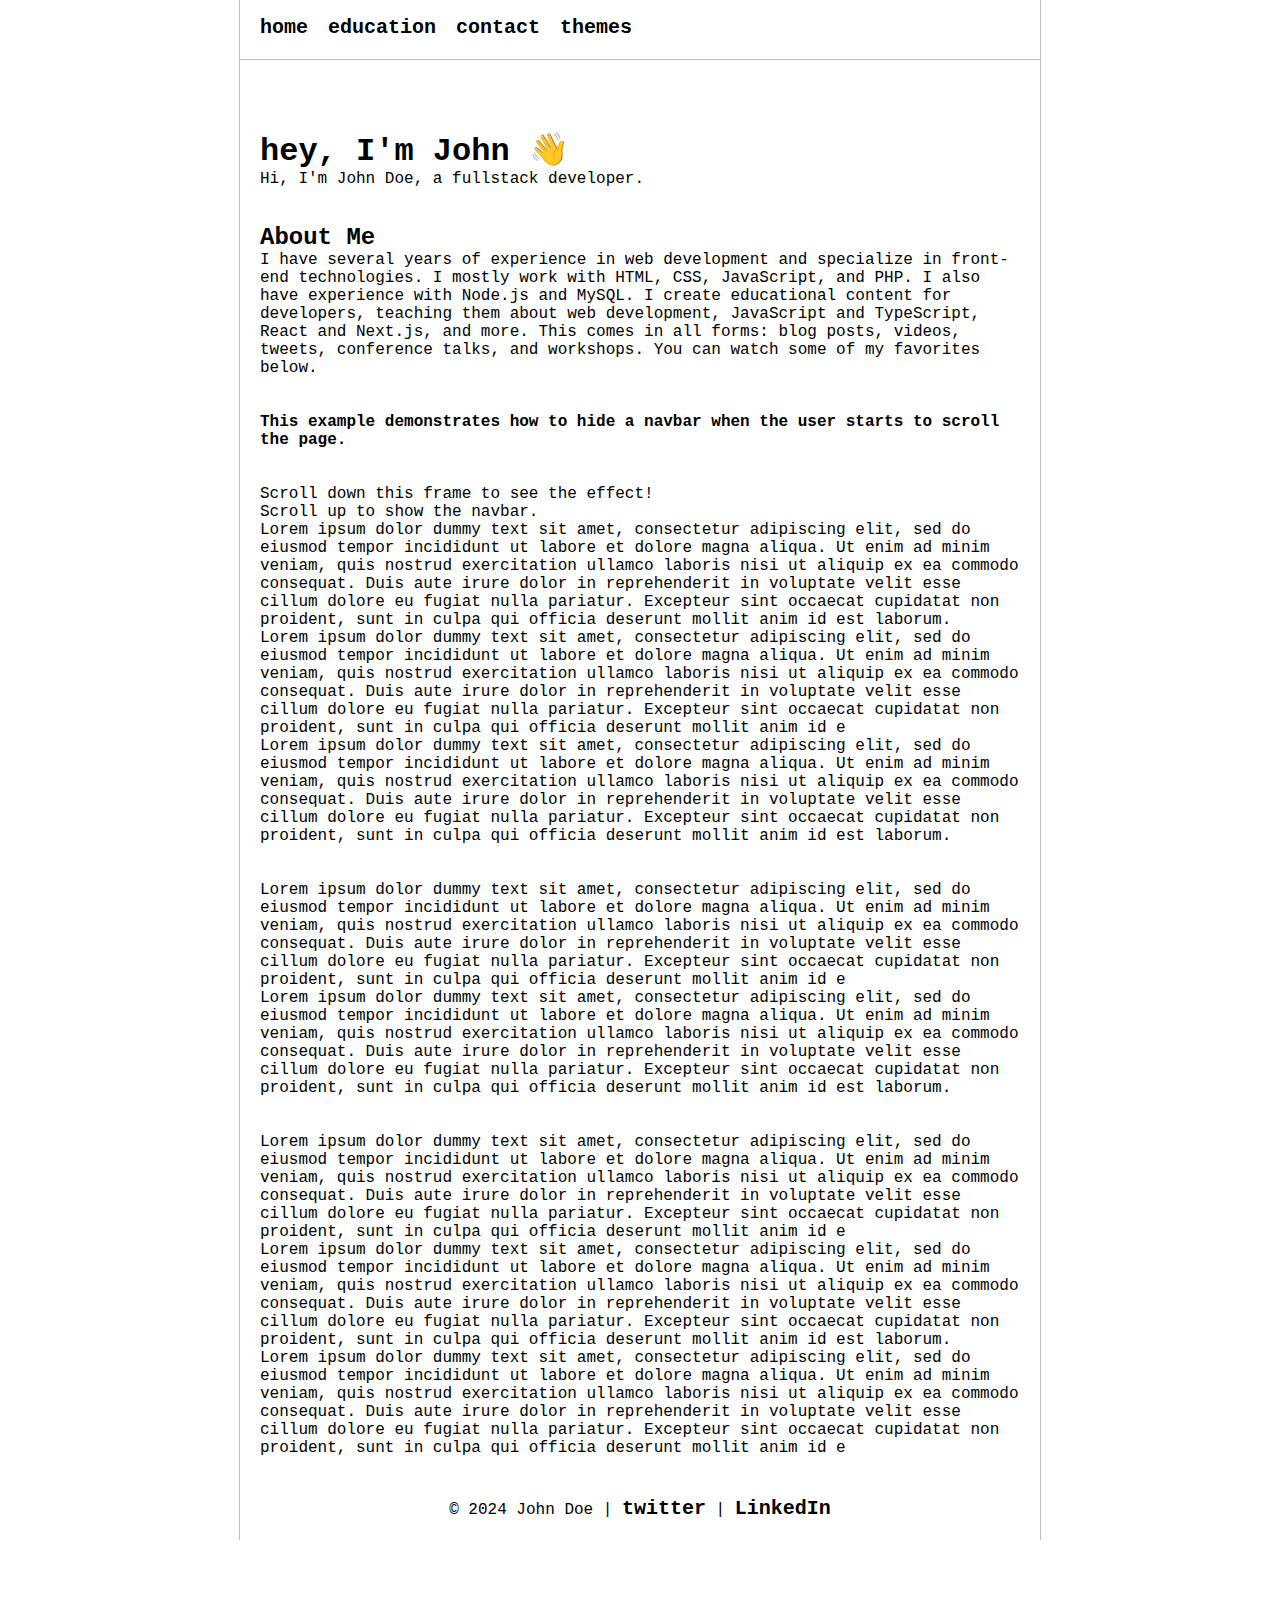
<file: index.html>
<!DOCTYPE html>
<html lang="en">
<head>
  <script src="/assets/js/navbar.js"></script>
  <script src="/assets/js/footer.js"></script>
  <script src="/assets/js/color-picker.js"></script>
  <script src="/assets/js/scrolling-topbar.js"></script>

  <meta charset="UTF-8" />
  <meta name="viewport" content="width=device-width, initial-scale=1.0, maximum-scale=1, user-scalable=0" />
  <title>home</title>
  <link id="layoutStylesheet" rel="stylesheet" href="/assets/css/layout.css" />
</head>
<body tabindex="0">
  <header id="header">
    <nav id="navbar-placeholder"></nav>
  </header>

  <section id="maincontent">
    <h1>hey, I'm John 👋</h1>
    <p>Hi, I'm John Doe, a fullstack developer.</p>
    <br /><br />

    <h2>About Me</h2>
    <p>
      I have several years of experience in web development and specialize in
      front-end technologies. I mostly work with HTML, CSS, JavaScript, and
      PHP. I also have experience with Node.js and MySQL. I create educational
      content for developers, teaching them about web development, JavaScript
      and TypeScript, React and Next.js, and more. This comes in all forms:
      blog posts, videos, tweets, conference talks, and workshops. You can
      watch some of my favorites below.
    </p>
    <br /><br />
    <div>
      <p><b>This example demonstrates how to hide a navbar when the user starts to scroll the page.</b></p>
      <br /><br />
      <p>Scroll down this frame to see the effect!</p>
      <p>Scroll up to show the navbar.</p>
      <p>Lorem ipsum dolor dummy text sit amet, consectetur adipiscing elit, sed do eiusmod tempor incididunt ut labore et dolore magna aliqua. Ut enim ad minim veniam, quis nostrud exercitation ullamco laboris nisi ut aliquip ex ea commodo consequat. Duis aute irure dolor in reprehenderit in voluptate velit esse cillum dolore eu fugiat nulla pariatur. Excepteur sint occaecat cupidatat non proident, sunt in culpa qui officia deserunt mollit anim id est laborum.</p>
      <p>Lorem ipsum dolor dummy text sit amet, consectetur adipiscing elit, sed do eiusmod tempor incididunt ut labore et dolore magna aliqua. Ut enim ad minim veniam, quis nostrud exercitation ullamco laboris nisi ut aliquip ex ea commodo consequat. Duis aute irure dolor in reprehenderit in voluptate velit esse cillum dolore eu fugiat nulla pariatur. Excepteur sint occaecat cupidatat non proident, sunt in culpa qui officia deserunt mollit anim id e
      <p>Lorem ipsum dolor dummy text sit amet, consectetur adipiscing elit, sed do eiusmod tempor incididunt ut labore et dolore magna aliqua. Ut enim ad minim veniam, quis nostrud exercitation ullamco laboris nisi ut aliquip ex ea commodo consequat. Duis aute irure dolor in reprehenderit in voluptate velit esse cillum dolore eu fugiat nulla pariatur. Excepteur sint occaecat cupidatat non proident, sunt in culpa qui officia deserunt mollit anim id est laborum.</p>
      <br /><br />
      <p>Lorem ipsum dolor dummy text sit amet, consectetur adipiscing elit, sed do eiusmod tempor incididunt ut labore et dolore magna aliqua. Ut enim ad minim veniam, quis nostrud exercitation ullamco laboris nisi ut aliquip ex ea commodo consequat. Duis aute irure dolor in reprehenderit in voluptate velit esse cillum dolore eu fugiat nulla pariatur. Excepteur sint occaecat cupidatat non proident, sunt in culpa qui officia deserunt mollit anim id e
      <p>Lorem ipsum dolor dummy text sit amet, consectetur adipiscing elit, sed do eiusmod tempor incididunt ut labore et dolore magna aliqua. Ut enim ad minim veniam, quis nostrud exercitation ullamco laboris nisi ut aliquip ex ea commodo consequat. Duis aute irure dolor in reprehenderit in voluptate velit esse cillum dolore eu fugiat nulla pariatur. Excepteur sint occaecat cupidatat non proident, sunt in culpa qui officia deserunt mollit anim id est laborum.</p>
      <br /><br />
      <p>Lorem ipsum dolor dummy text sit amet, consectetur adipiscing elit, sed do eiusmod tempor incididunt ut labore et dolore magna aliqua. Ut enim ad minim veniam, quis nostrud exercitation ullamco laboris nisi ut aliquip ex ea commodo consequat. Duis aute irure dolor in reprehenderit in voluptate velit esse cillum dolore eu fugiat nulla pariatur. Excepteur sint occaecat cupidatat non proident, sunt in culpa qui officia deserunt mollit anim id e
      <p>Lorem ipsum dolor dummy text sit amet, consectetur adipiscing elit, sed do eiusmod tempor incididunt ut labore et dolore magna aliqua. Ut enim ad minim veniam, quis nostrud exercitation ullamco laboris nisi ut aliquip ex ea commodo consequat. Duis aute irure dolor in reprehenderit in voluptate velit esse cillum dolore eu fugiat nulla pariatur. Excepteur sint occaecat cupidatat non proident, sunt in culpa qui officia deserunt mollit anim id est laborum.</p>
      <p>Lorem ipsum dolor dummy text sit amet, consectetur adipiscing elit, sed do eiusmod tempor incididunt ut labore et dolore magna aliqua. Ut enim ad minim veniam, quis nostrud exercitation ullamco laboris nisi ut aliquip ex ea commodo consequat. Duis aute irure dolor in reprehenderit in voluptate velit esse cillum dolore eu fugiat nulla pariatur. Excepteur sint occaecat cupidatat non proident, sunt in culpa qui officia deserunt mollit anim id e
                  
  </section>

  <footer>
    <nav id="footer-placeholder"></nav>
  </footer>

</body>
</html>
</file>
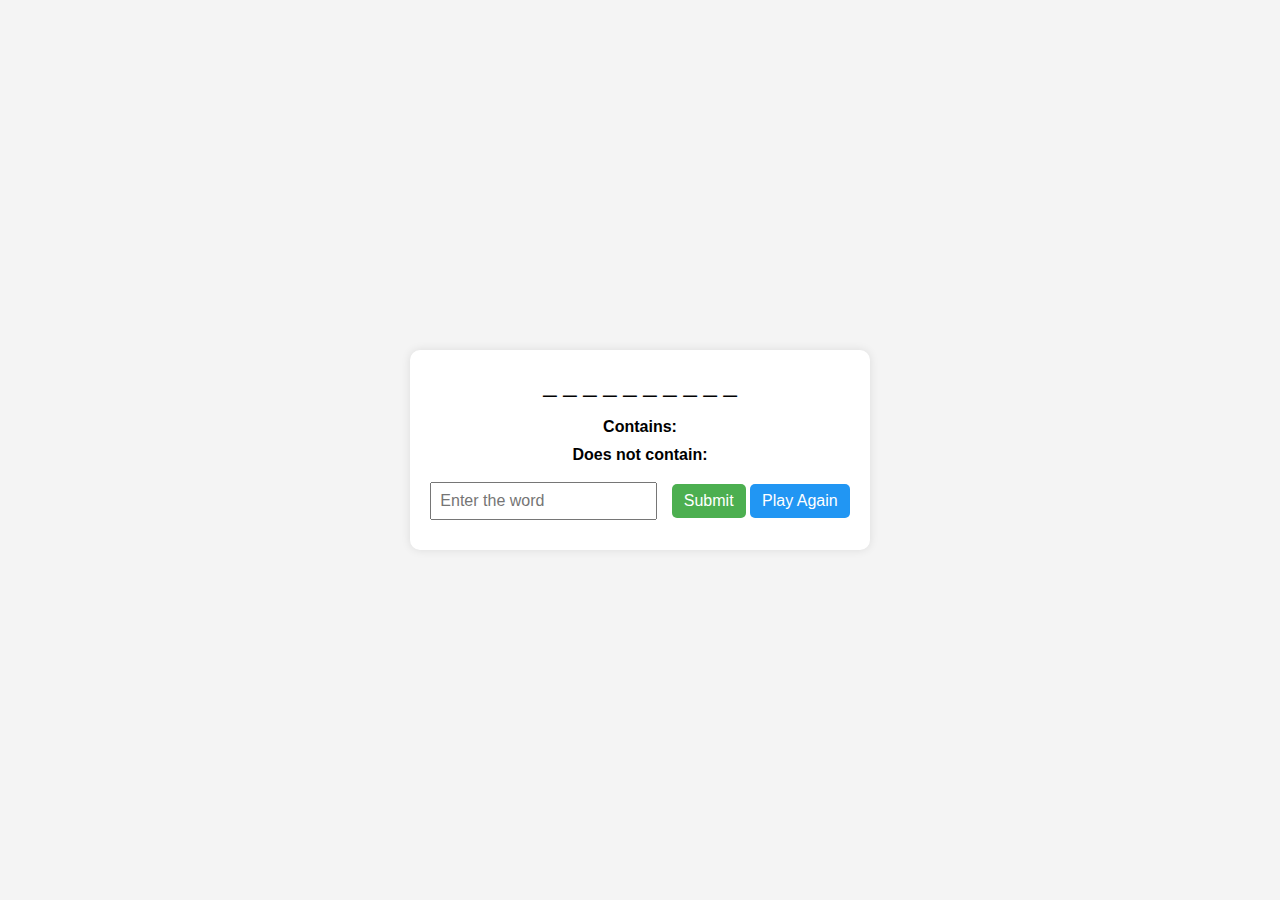
<file: projects/game1/index.html>
<!DOCTYPE html>
<html lang="en">
<head>
    <meta charset="UTF-8">
    <meta name="viewport" content="width=device-width, initial-scale=1.0">
    <title>Word Guessing Game</title>
    <style>
        body {
            font-family: Arial, sans-serif;
            display: flex;
            align-items: center;
            justify-content: center;
            height: 100vh;
            margin: 0;
            background-color: #f4f4f4;
        }

        #game-container {
            text-align: center;
            background-color: #fff;
            padding: 20px;
            border-radius: 10px;
            box-shadow: 0 0 10px rgba(0, 0, 0, 0.1);
        }

        #word-display {
            font-size: 24px;
            margin-bottom: 20px;
        }

        #input-field {
            padding: 8px;
            font-size: 16px;
            margin-right: 10px;
        }

        #submit-btn,
        #play-again-btn {
            padding: 8px 12px;
            font-size: 16px;
            cursor: pointer;
            margin-top: 10px;
            background-color: #4caf50;
            color: #fff;
            border: none;
            border-radius: 5px;
            outline: none;
        }

        #play-again-btn {
            background-color: #2196F3;
        }

        .correct {
            color: #4caf50;
            font-weight: bold;
        }

        #correct-positions,
        #not-contains-letters,
        #attempts-info {
            font-size: 18px;
            margin-top: 10px;
        }

        .marked-section {
            font-weight: bold;
            margin-bottom: 5px;
        }
    </style>
</head>
<body>

<div id="game-container">
    <div id="word-display"></div>
    <div class="marked-section">Contains:</div>
    <div id="correct-positions"></div>
    <div class="marked-section">Does not contain:</div>
    <div id="not-contains-letters"></div>
    <input type="text" id="input-field" placeholder="Enter the word">
    <button id="submit-btn" onclick="checkGuess()">Submit</button>
    <button id="play-again-btn" onclick="playAgain()">Play Again</button>
    <div id="attempts-info"></div>
</div>

<script>
    const wordLists = {
        2: ['at', 'be', 'in', 'on', 'up', 'no', 'do', 'go', 'it', 'so', 'to', 'we', 'my', 'is', 'if', 'of', 'by', 'or', 'an', 'am', 'as', 'he', 'me', 'up', 'us', 'up', 'as', 'is', 'it', 'at', 'to', 'up', 'us', 'we', 'go', 'so', 'he', 'is', 'by'],
        3: ['the', 'and', 'for', 'are', 'but', 'not', 'you', 'all', 'any', 'can', 'had', 'her', 'was', 'one', 'our', 'out', 'day', 'get', 'has', ' him', 'his', 'how', 'man', 'new', 'now', 'old', 'see', 'two', 'way', 'who', 'boy', 'did', 'put', 'say', 'she', 'too', 'use', 'big', 'box', 'its', 'get'],
        4: ['that', 'with', 'have', 'this', 'will', 'your', 'from', 'they', 'know', 'want', 'been', 'good', 'much', 'some', 'time', 'very', 'when', 'come', 'here', 'just', 'like', 'long', 'make', 'many', 'more', 'only', 'over', 'such', 'take', 'than', 'them', 'well', 'were', 'what', 'down', 'into', 'even', 'first', 'made', 'most', 'much'],
        5: ['about', 'after', 'could', 'first', 'great', 'house', 'large', 'other', 'place', 'right', 'small', 'sound', 'still', 'there', 'three', 'water', 'where', 'which', 'world', 'would', 'write', 'could', 'people', 'school', 'should', 'through', 'together', 'country', 'children', 'example', 'important', 'sometimes', 'understand', 'community', 'everything', 'experience', 'information', 'particular', 'particularly', 'university']
    };

    let targetWord;
    let guessedWord;
    let correctPositions = '';
    let notContainsLetters = '';
    let attempts = 0;

    function initGame() {
        const wordLength = getRandomLength();
        targetWord = getRandomWord(wordLength);
        guessedWord = Array(targetWord.length).fill('_');
        correctPositions = '';
        notContainsLetters = '';
        attempts = 0;
        updateDisplay();
    }

    function updateDisplay() {
        const wordDisplay = document.getElementById('word-display');
        const correctPositionsDisplay = document.getElementById('correct-positions');
        const notContainsLettersDisplay = document.getElementById('not-contains-letters');

        wordDisplay.innerHTML = guessedWord.map((letter, index) => `<span class="${letter === targetWord[index] ? 'correct' : ''}">${letter}</span>`).join(' ');
        correctPositionsDisplay.textContent = correctPositions;
        notContainsLettersDisplay.textContent = notContainsLetters;
    }

    function checkGuess() {
        attempts++;
        const inputField = document.getElementById('input-field');
        const userGuess = inputField.value.toLowerCase();

        if (isValidWord(userGuess)) {
            if (userGuess.length === targetWord.length && /^[a-z]+$/.test(userGuess)) {
                for (let i = 0; i < targetWord.length; i++) {
                    if (userGuess[i] === targetWord[i]) {
                        guessedWord[i] = userGuess[i];
                    } else if (targetWord.includes(userGuess[i]) && correctPositions.indexOf(userGuess[i]) === -1) {
                        correctPositions += userGuess[i];
                    } else if (!targetWord.includes(userGuess[i]) && notContainsLetters.indexOf(userGuess[i]) === -1) {
                        notContainsLetters += userGuess[i];
                    }
                }
                updateDisplay();
                inputField.value = '';
                checkWin();
            } else {
                alert('Please enter a valid word of the chosen length.');
            }
        } else {
            alert('Invalid word. Please choose a word from the list.');
        }
    }

    function checkWin() {
        if (guessedWord.join('') === targetWord) {
            alert(`Congratulations! You guessed the word in ${attempts} attempts.`);
            playAgain();
        }
    }

    function playAgain() {
        initGame();
    }

    function getRandomLength() {
        const lengths = Object.keys(wordLists);
        return lengths[Math.floor(Math.random() * lengths.length)];
    }

    function getRandomWord(length) {
        return wordLists[length][Math.floor(Math.random() * wordLists[length].length)];
    }

    function isValidWord(word) {
        const wordLength = word.length;
        return wordLists[wordLength].includes(word);
    }

    initGame();
</script>

</body>
</html>
</file>
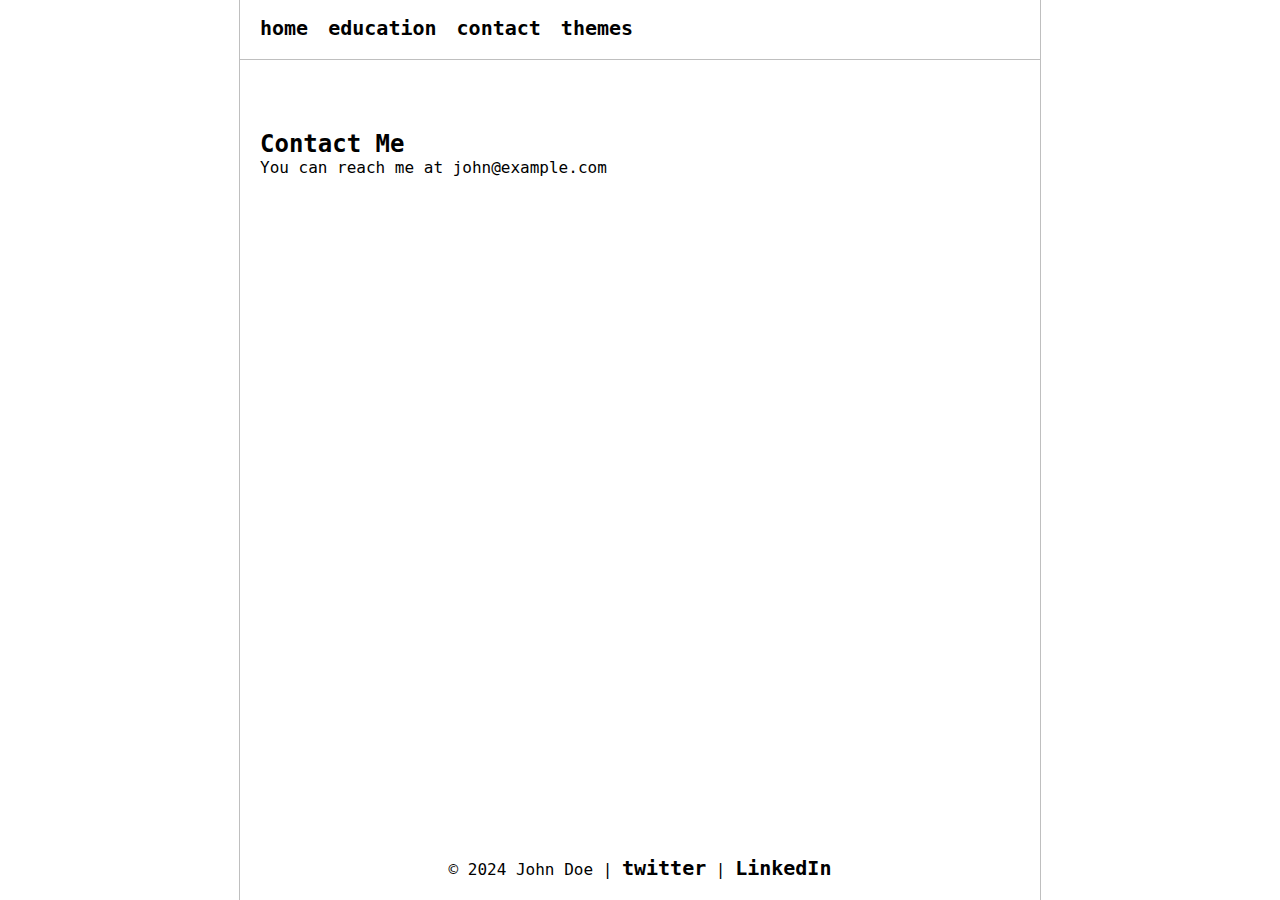
<file: contact.html>
<!-- contact.html -->

<!DOCTYPE html>
<html lang="en">
  <head>
    <script src="/assets/js/navbar.js"></script>
    <script src="/assets/js/footer.js"></script>
    <script src="/assets/js/color-picker.js"></script>
    <script src="/assets/js/scrolling-topbar.js"></script>

    <meta charset="UTF-8" />
    <meta
      name="viewport"
      content="width=device-width, initial-scale=1.0, maximum-scale=1, user-scalable=0"
    />
    <title>contact</title>

    <link
      id="layoutStylesheet"
      rel="stylesheet"
      href="/assets/css/layout.css"
    />
  </head>

  <body tabindex="0">
    <header id="header">
      <nav id="navbar-placeholder"></nav>
    </header>

    <section>
      <h2>Contact Me</h2>
      <p>You can reach me at john@example.com</p>
    </section>

    <footer>
      <nav id="footer-placeholder"></nav>
    </footer>
  </body>
</html>
</file>
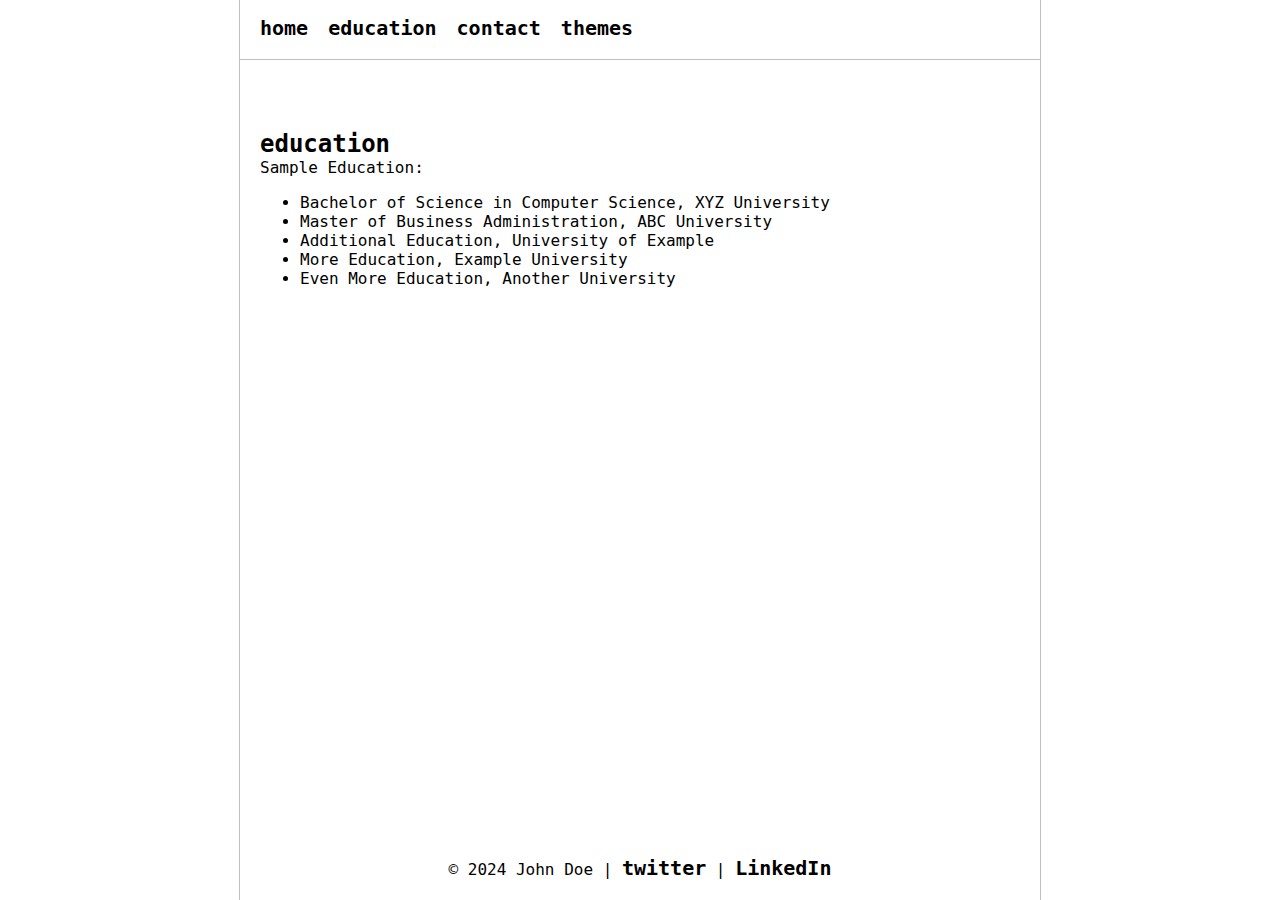
<file: education.html>
<!-- education.html -->

<!DOCTYPE html>
<html lang="en">
  <head>
    <script src="/assets/js/navbar.js"></script>
    <script src="/assets/js/footer.js"></script>
    <script src="/assets/js/color-picker.js"></script>
    <script src="/assets/js/scrolling-topbar.js"></script>

    <meta charset="UTF-8" />
    <meta
      name="viewport"
      content="width=device-width, initial-scale=1.0, maximum-scale=1, user-scalable=0"
    />
    <title>education</title>

    <link
      id="layoutStylesheet"
      rel="stylesheet"
      href="/assets/css/layout.css"
    />
  </head>

  <body tabindex="0">
    <header id="header">
      <nav id="navbar-placeholder"></nav>
    </header>

    <section>
      <h2>education</h2>
      <p>Sample Education:</p>
      <ul>
        <li>Bachelor of Science in Computer Science, XYZ University</li>
        <li>Master of Business Administration, ABC University</li>
        <li>Additional Education, University of Example</li>
        <li>More Education, Example University</li>
        <li>Even More Education, Another University</li>
      </ul>
    </section>

    <footer>
      <nav id="footer-placeholder"></nav>
    </footer>
  </body>
</html>
</file>
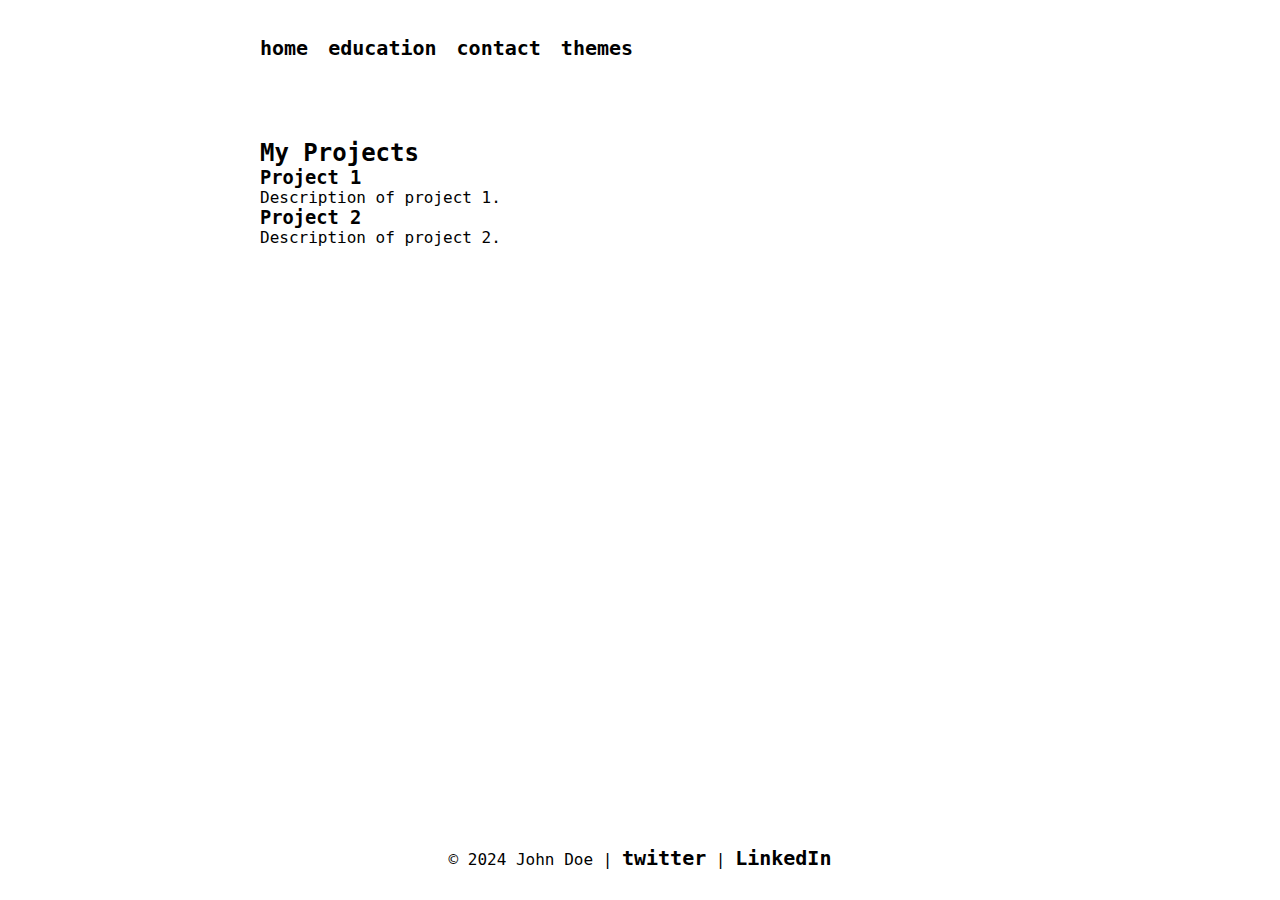
<file: projects.html>
<!-- projects.html -->

<!-- Include JavaScript to dynamically load the navbar and footer-->
<script src="/assets/js/navbar.js"></script>
<script src="/assets/js/footer.js"></script>

<!DOCTYPE html>
<html lang="en">
<head>
    <meta charset="UTF-8">
    <meta name="viewport" content="width=device-width, initial-scale=1.0">
    <title>My Portfolio</title>
    <link rel="stylesheet" href="/assets/css/styles.css">
</head>
<body>
    <header>
        <nav id="navbar-placeholder"></nav>
    </header>

    <section id="projects">
        <h2>My Projects</h2>
        <div class="project">
            <h3>Project 1</h3>
            <p>Description of project 1.</p>
        </div>
        <div class="project">
            <h3>Project 2</h3>
            <p>Description of project 2.</p>
        </div>
    </section>
    
    <footer>
        <nav id="footer-placeholder"></nav>
    </footer>

</body>
</html>
</file>
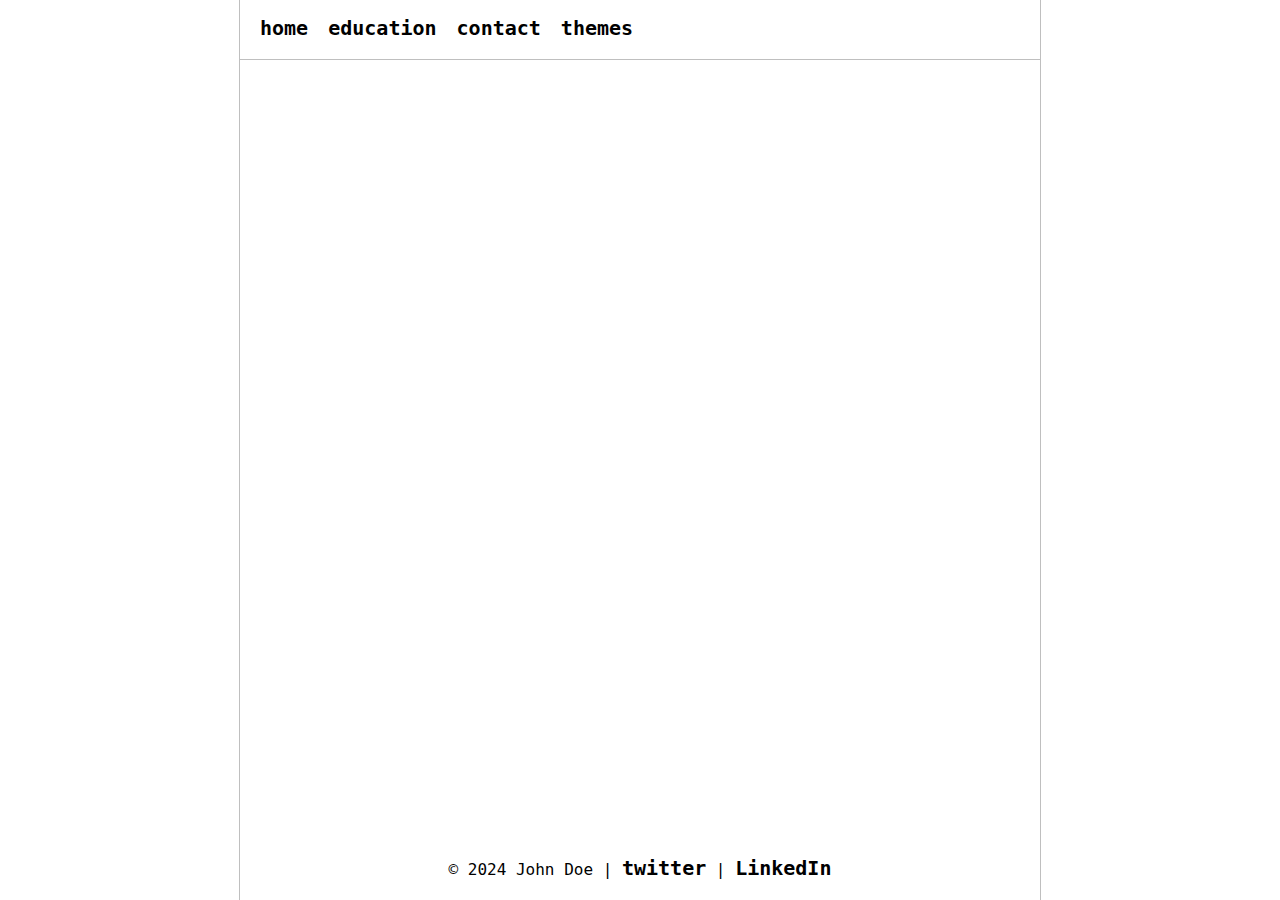
<file: work.html>
<!-- projects.html -->

<!DOCTYPE html>
<html lang="en">
  <head>
    <script src="/assets/js/navbar.js"></script>
    <script src="/assets/js/footer.js"></script>
    <script src="/assets/js/color-picker.js"></script>
    <script src="/assets/js/scrolling-topbar.js"></script>

    <meta charset="UTF-8" />
    <meta
      name="viewport"
      content="width=device-width, initial-scale=1.0, maximum-scale=1, user-scalable=0"
    />
    <title>work</title>

    <link
      id="layoutStylesheet"
      rel="stylesheet"
      href="/assets/css/layout.css"
    />
  </head>

  <body tabindex="0">
    <header id="header">
      <nav id="navbar-placeholder"></nav>
    </header>

    <section>

    </section>

    <footer>
      <nav id="footer-placeholder"></nav>
    </footer>
  </body>
</html>
</file>
<file: assets/css/layout.css>
/* body styles*/
body,
h1,
h2,
h3,
p {
  margin: 0;
  padding: 0;
}

body {
  font-family: "Fira Code", monospace;
  display: flex;
  flex-direction: column;
  align-items: flex-start;
  min-height: 100vh;
  max-width: 800px;
  margin: 0 auto;
  border-left: 1px solid #6868686c;
  border-right: 1px solid #6868686c;
}

/* Header styles*/
header {
  position: fixed;
  width: 100%;
  background-color: white;
  text-align: center;
  border-bottom: 1px solid #6868686c;
  max-width: 800px;
  transition: top 0.3s;
  top: 0;
}

.header-hidden {
  top: -100px; /* Adjust this value based on your header's height */
}

/* nav styles*/
nav ul {
  list-style: none;
  display: flex;
  justify-content: flex-start;
  padding: 0 20px;
}

nav li {
  margin-right: 20px;
}

nav a {
  text-decoration: none;
  font-weight: bold;
  font-size: 20px;
}

a {
  color: #000;
}

label {
  cursor: pointer;
}

/* section styles*/
section {
  flex: 0;
  padding: 40px 20px;
  box-sizing: border-box;
  text-align: left;
  padding-top: 130px;
}

/* footer styles */
footer {
  text-align: center;
  width: 100%;
  margin-top: auto;
  margin-bottom: 20px;
}

/* Responsive Styles */
@media only screen and (max-width: 768px) {
  nav {
    margin-top: 10px;
  }

  nav ul {
    flex-direction: row;
    flex-wrap: wrap;
  }

  nav li {
    margin-bottom: 10px;
  }
}
</file>
<file: assets/css/styles.css>
/* styles.css */

/* body styles*/

body, h1, h2, h3, p {
    margin: 0;
    padding: 0;
}

body {
    font-family: 'Fira Code', monospace;
    display: flex;
    flex-direction: column;
    align-items: flex-start; 
    min-height: 100vh;
    max-width: 800px;
    margin: 0 auto;
}

body.🌙 {
    background-color: #121212;
    color: #fff;
}

body.🌞 {
    background-color: #fff;
    color: #121212;
}

/* Header styles*/

header {
    width: 100%;
    padding: 20px 0;
    text-align: center;
}

header.🌙 {
    background-color: #121212;
    color: #fff;
}

/* nav styles*/ 

nav ul {
    list-style: none;
    display: flex;
    justify-content: flex-start;
    padding: 0 20px;
}

nav li {
    margin-right: 20px;
}

nav a {
    text-decoration: none;
    font-weight: bold;
    font-size: 20px;
    color: inherit;
}


/* Change nav link color based on body color */


body.🌞 nav a:link {
    color: #121212;
}

body.🌙 nav a:link {
    color: #fff;
}

/* Change nav link color on hover */

nav a:hover{
    color: #61a4f1;
}
body.🌙 nav a:hover{
    color: #61a4f1;
}



/* button styles */

button {
    background-color: transparent;
    color: inherit;
    border: none;
    font-weight: bold;
    font-size: 20px;
    cursor: pointer;
    padding: 0;
    /*transition: background-color 0.3s, color 0.3s; /* Added transition for smooth color change */
}

/* section styles*/

section {
    flex: 0;
    padding: 40px 20px;
    box-sizing: border-box;
    text-align: left;
}

/* footer styles */

footer {
    text-align: center;
    padding: 10px 0;
    width: 100%;
    margin-top: auto;
    margin-bottom: 20px;
}

body.🌞 footer a:link{
    color: #121212;
}

body.🌙 footer a:link{
    color: #fff;
}

footer a:hover {
    color: #61a4f1;
}

body.🌙 footer a:hover {
    color: #61a4f1;
}

/* Responsive Styles */

@media only screen and (max-width: 768px) {
    nav {
        margin-top: 10px;
    }

    nav ul {
        flex-direction: row;
        flex-wrap: wrap;
    }

    nav li {
        margin-bottom: 10px;
    }
}
</file>
